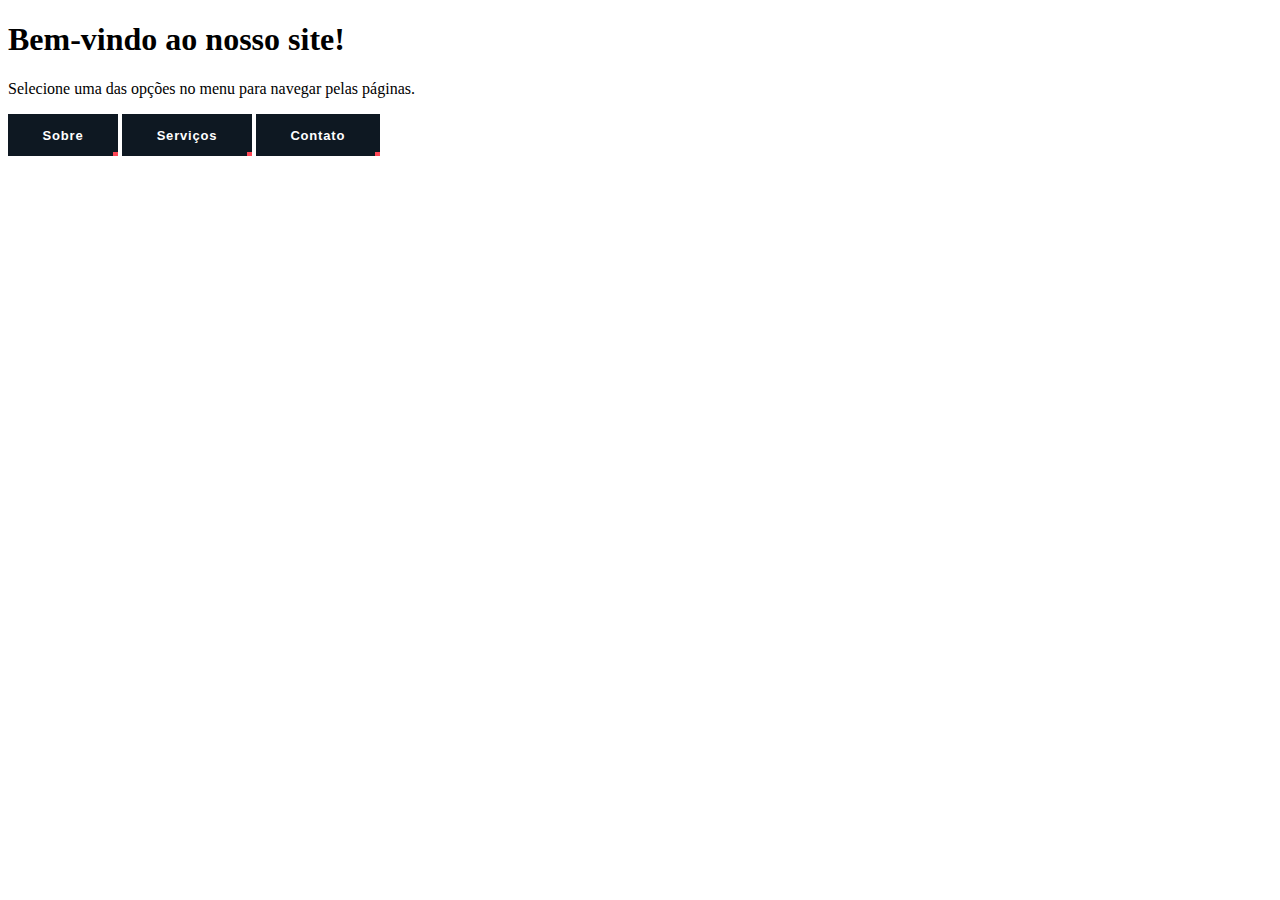
<file: index.html>
<!DOCTYPE html>
<html lang="en">

<head>
    <meta charset="UTF-8">
    <meta name="viewport" content="width=device-width, initial-scale=1.0">
    <link rel="stylesheet" href="styles/main.css">
    <title>Página Principal</title>
</head>

<body>

    <h1>Bem-vindo ao nosso site!</h1>
    <p>Selecione uma das opções no menu para navegar pelas páginas.</p>

    <nav>
        <a href="sobre.html"><button class="button">Sobre</button></a>
        <a href="servicos.html"><button class="button">Serviços</button></a>
        <a href="contato.html"><button class="button">Contato</button></a>
    </nav>


</body>

</html>
</file>
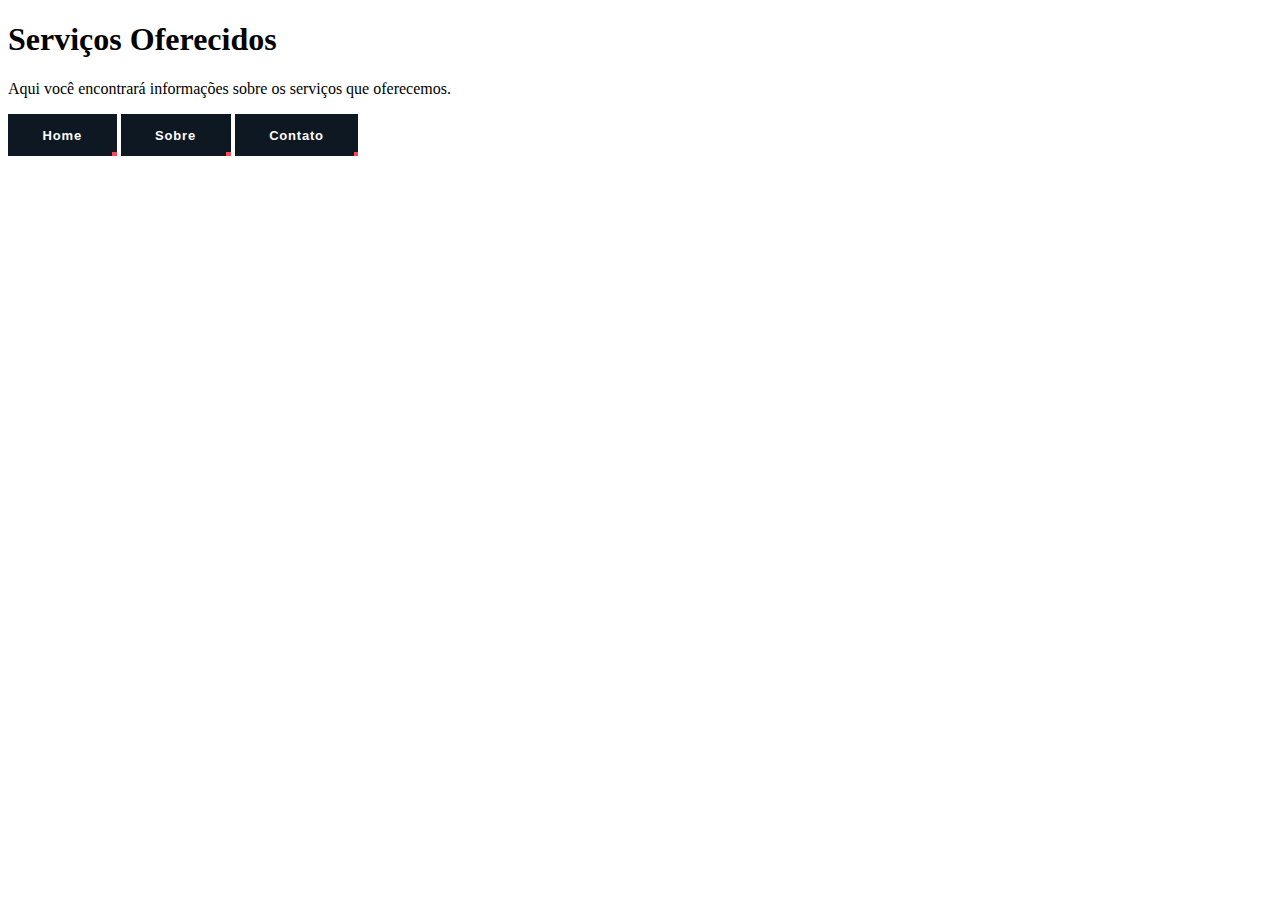
<file: servicos.html>
<!DOCTYPE html>
<html lang="en">

<head>
    <meta charset="UTF-8">
    <meta name="viewport" content="width=device-width, initial-scale=1.0">
    <link rel="stylesheet" href="styles/main.css">
    <title>Serviços</title>
</head>

<body>

    <h1>Serviços Oferecidos</h1>
    <p>Aqui você encontrará informações sobre os serviços que oferecemos.</p>

    <nav>
        <a href="index.html"><button class="button">Home</button></a>
        <a href="sobre.html"><button class="button">Sobre</button></a>
        <a href="contato.html"><button class="button">Contato</button></a>
    </nav>
</body>

</html>
</file>
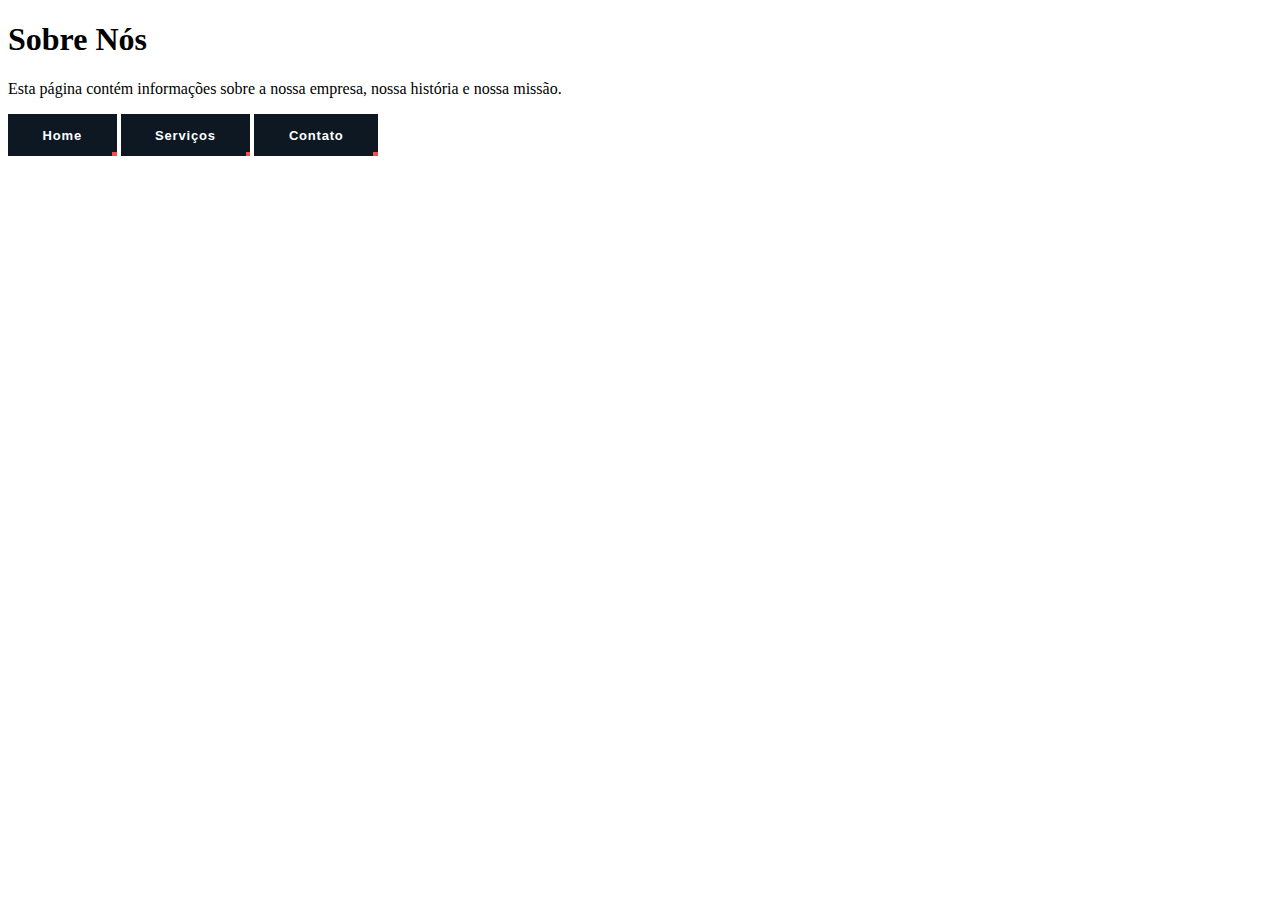
<file: sobre.html>
<!DOCTYPE html>
<html lang="en">

<head>
    <meta charset="UTF-8">
    <meta name="viewport" content="width=device-width, initial-scale=1.0">
    <link rel="stylesheet" href="styles/main.css">
    <title>Home</title>
</head>

<body>

    <h1>Sobre Nós</h1>
    <p>Esta página contém informações sobre a nossa empresa, nossa história e nossa missão.</p>

    <nav>
        <a href="index.html"><button class="button">Home</button></a>
        <a href="servicos.html"><button class="button">Serviços</button></a>
        <a href="contato.html"><button class="button">Contato</button></a>
    </nav>
</body>

</html>
</file>
<file: styles/main.css>
/* From Uiverse.io by faizanullah1999 */
.button {
    font-family: 'Ropa Sans', sans-serif;
    /* font-family: 'Valorant', sans-serif; */
    color: white;
    cursor: pointer;
    font-size: 13px;
    font-weight: bold;
    letter-spacing: 0.05rem;
    border: 1px solid #0E1822;
    padding: 0.8rem 2.1rem;
    background-image: url("data:image/svg+xml,%3Csvg xmlns='http://www.w3.org/2000/svg' viewBox='0 0 531.28 200'%3E%3Cdefs%3E%3Cstyle%3E .shape %7B fill: %23FF4655 /* fill: %230E1822; */ %7D %3C/style%3E%3C/defs%3E%3Cg id='Layer_2' data-name='Layer 2'%3E%3Cg id='Layer_1-2' data-name='Layer 1'%3E%3Cpolygon class='shape' points='415.81 200 0 200 115.47 0 531.28 0 415.81 200' /%3E%3C/g%3E%3C/g%3E%3C/svg%3E%0A");
    background-color: #0E1822;
    background-size: 200%;
    background-position: 200%;
    background-repeat: no-repeat;
    transition: 0.3s ease-in-out;
    transition-property: background-position, border, color;
    position: relative;
    z-index: 1;
}

.button:hover {
    border: 1px solid #FF4655;
    color: white;
    background-position: 40%;
}

.button:before {
    content: "";
    position: absolute;
    background-color: #0E1822;
    width: 0.2rem;
    height: 0.2rem;
    top: -1px;
    left: -1px;
    transition: background-color 0.15s ease-in-out;
}

.button:hover:before {
    background-color: white;
}

.button:hover:after {
    background-color: white;
}

.button:after {
    content: "";
    position: absolute;
    background-color: #FF4655;
    width: 0.3rem;
    height: 0.3rem;
    bottom: -1px;
    right: -1px;
    transition: background-color 0.15s ease-in-out;
}

.shape {
    fill: #0E1822;
}
</file>
